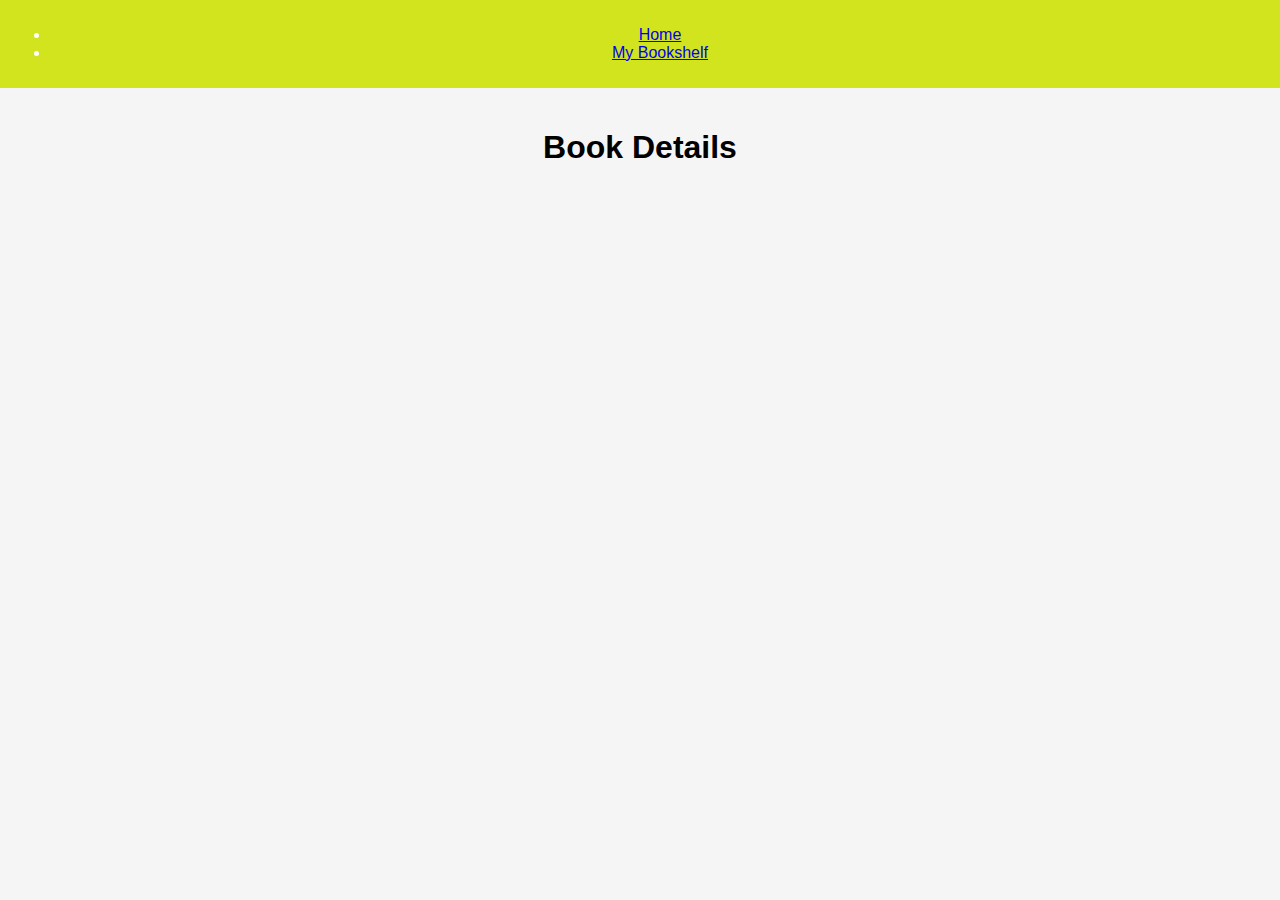
<file: bookdetails.html>
<!DOCTYPE html>
<html lang="en">
<head>
    <meta charset="UTF-8">
    <meta name="viewport" content="width=device-width, initial-scale=1.0">
    <title>Book Details</title>
    <link rel="stylesheet" href="style.css">
    <script src="https://code.jquery.com/jquery-3.6.0.min.js"></script>
    <script defer src="details.js"></script>
</head>
<body>
    <nav>
        <ul>
            <li><a href="index.html">Home</a></li>
            <li><a href="bookshelf.html">My Bookshelf</a></li>
        </ul>
    </nav>
    <main>
        <h1>Book Details</h1>
        <div id="bookDetails" class="details-section">
            <p>Loading book details...</p>
        </div>
    </main>
</body>
</html>
</file>
<file: style.css>
body {
    font-family: Arial, sans-serif;
    margin: 0;
    padding: 0;
    background-color: #f5f5f5;
}

nav {
    background-color: #d1e41d;
    color: #fff;
    padding: 10px;
    text-align: center;

}

nav button {
    background-color: #444;
    border: none;
    color: #fff;
    padding: 10px 20px;
    margin: 0 5px;
    cursor: pointer;
}

nav button:hover {
    background-color: #555;
}

main {
    padding: 20px;
}

h1, h2 {
    text-align: center;
    margin-bottom: 20px;
}

input[type="text"] {
    width: calc(100% - 100px);
    padding: 10px;
    margin-bottom: 10px;
}

button {
    padding: 10px;
    cursor: pointer;
}

#results, #bookshelf {
    display: flex;
    flex-wrap: wrap;
    gap: 20px;
    justify-content: center;
}

.book {
    width: 150px;
    text-align: center;
}

.book img {
    width: 100px;
    height: auto;
    display: block;
    margin: 0 auto 10px;
}

.details-section {
    display: none;
}

.details-section .details-content {
    text-align: center;
}

.hidden {
    display: none;
}

#pagination {
    text-align: center;
    margin: 20px 0;
}

.page-link {
    background-color: #333;
    color: #fff;
    border: none;
    padding: 5px 10px;
    margin: 2px;
    cursor: pointer;
}

.page-link.active {
    background-color: #555;
}
</file>
